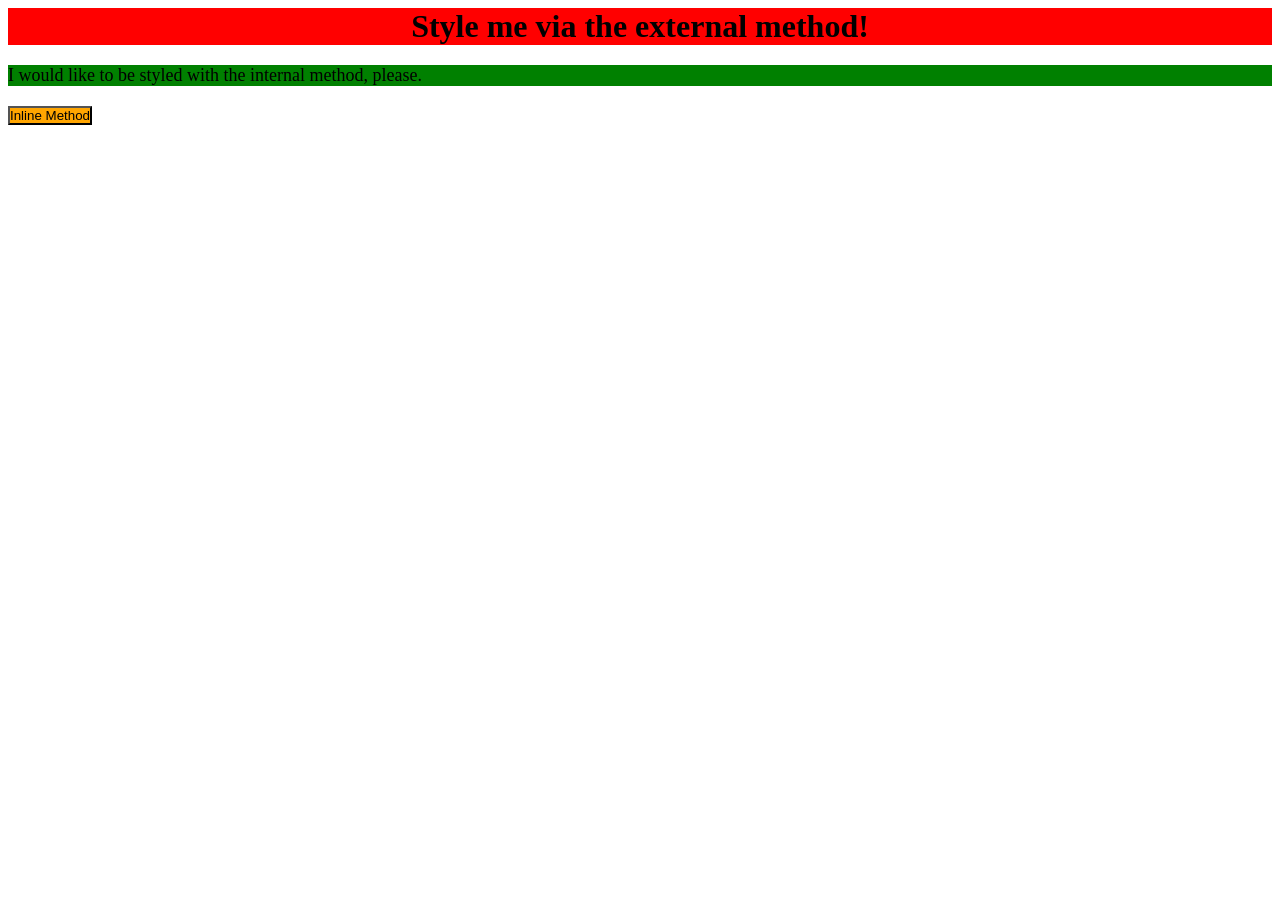
<file: Q1/index.html>
<!DOCTYPE html>

<html lang="en">
<head>
  <meta charset="utf-8">
  <title>Spoon-Knife</title>
  <LINK href="styles.css" rel="stylesheet">
</head>
<style>
p{
background-color: green;
font-style: white;
font-size: 18px;
}
</style>
<body>
<div>Style me via the external method!</div>
<p>
I would like to be styled with the internal method, please.
</p>
<button style="background-color: orange; font-size: 18 px;">Inline Method</button>
</body>
</html>
</file>
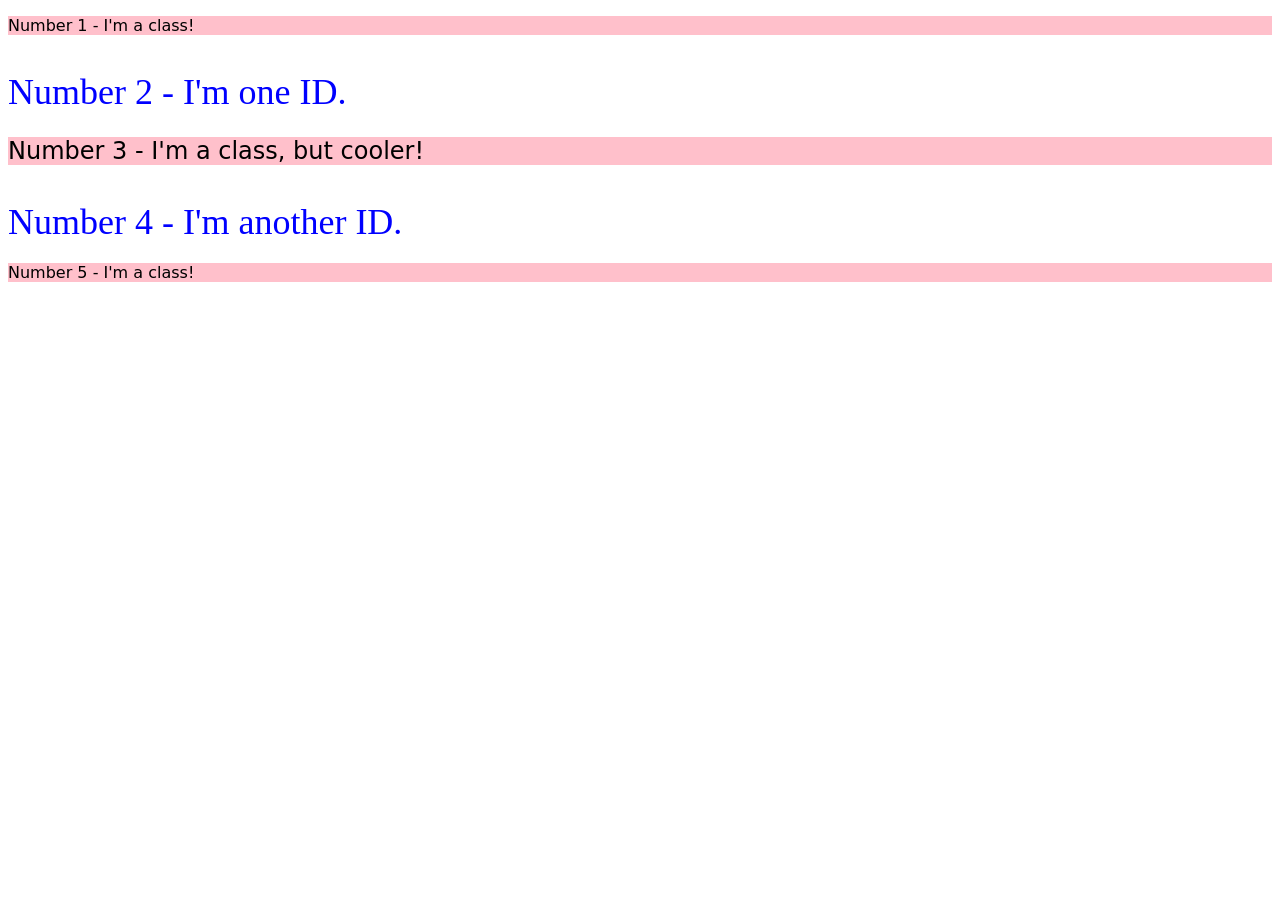
<file: Q2/index.html>
<!DOCTYPE html>
<html lang="en">
<head>
  <meta charset="utf-8">
  <title>Spoon-Knife</title>
  <LINK href="styles.css" rel="stylesheet">
</head>
<body>
<p class="nitin">
Number 1 - I'm a class!
</p>
<p id="ID1">
Number 2 - I'm one ID.
</p>
<p class="nitin" style="font-size: 24px">
Number 3 - I'm a class, but cooler!
</p>
<p id="ID1">
Number 4 - I'm another ID.
</p>
<p class="nitin">
Number 5 - I'm a class!
</p>
</body>
</html>
</file>
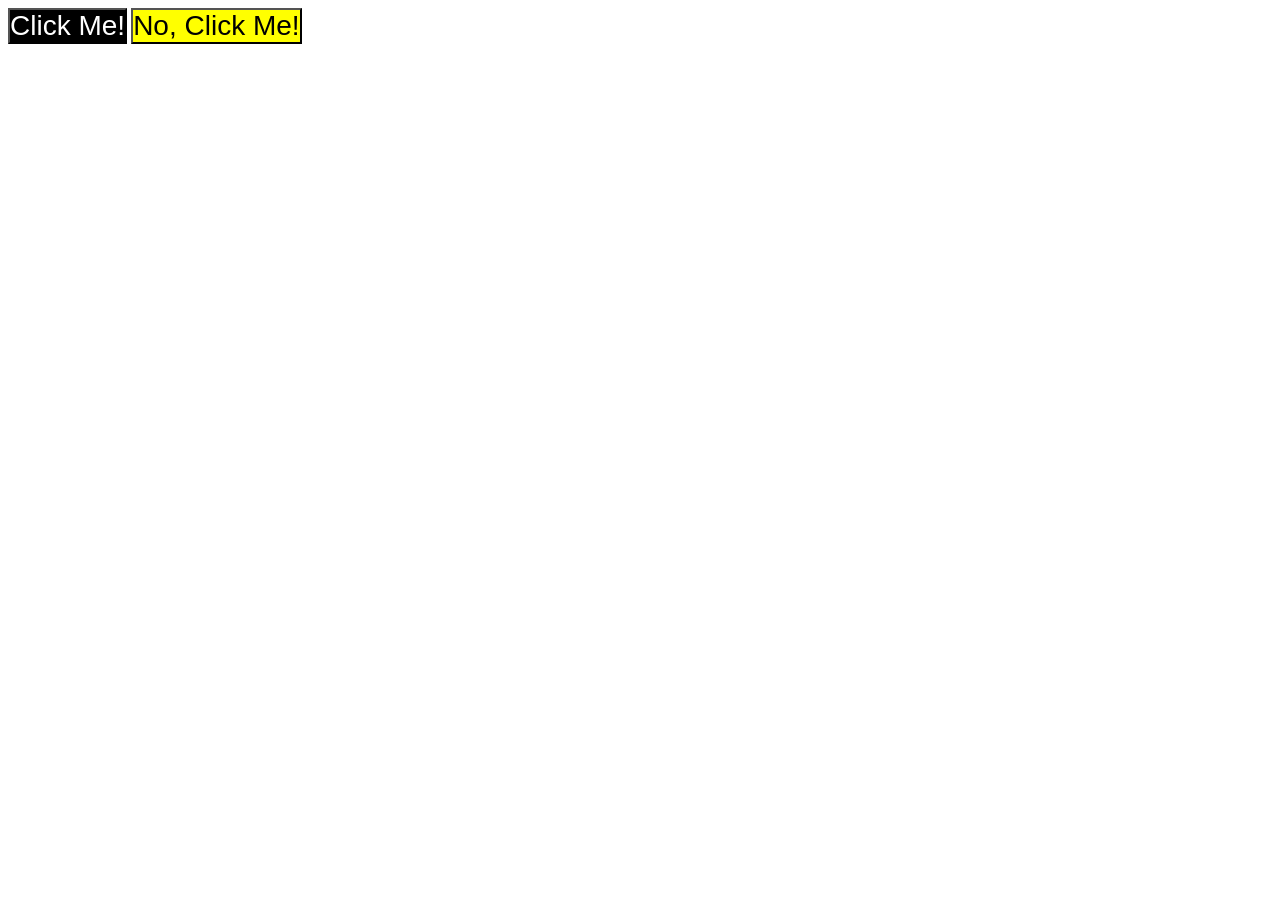
<file: Q3/index.html>
<!DOCTYPE html>

<html lang="en">
<head>
  <meta charset="utf-8">
  <title>Spoon-Knife</title>
  <LINK href="styles.css" rel="stylesheet">
</head>
<body>
<button class="inverted">Click Me!</button>
<button class="fancy">No, Click Me!</button>
</body>
</html>
</file>
<file: Q1/styles.css>
* {
  margin-bottom:20px;
  padding:0px;
}


div {
 background-color: red;
 font-style: white;
 font-size: 32px;
 text-align: center;
 font-weight: bold;
}
</file>
<file: Q2/styles.css>
* {
  margin-bottom:20px;
  padding:0px;
}


.nitin{
background-color: pink;
font-family: Verdana, DejaVu Sans, sans-serif;
}

#ID1{
font-size: 36px;
color: blue;
}

#ID2{
background-color: hsl(120, 100%, 50%);
font-size: 24px;
font-weight: bold;
}
</file>
<file: Q3/styles.css>
* {
  padding:0px;
}

.inverted,
.fancy {
  font-family: Helvetica, "Times New Roman", sans-serif;
  font-size: 28px;
}

.inverted {
  background-color: black;
  color: white;
}

.fancy {
  background-color: yellow;
}
</file>
